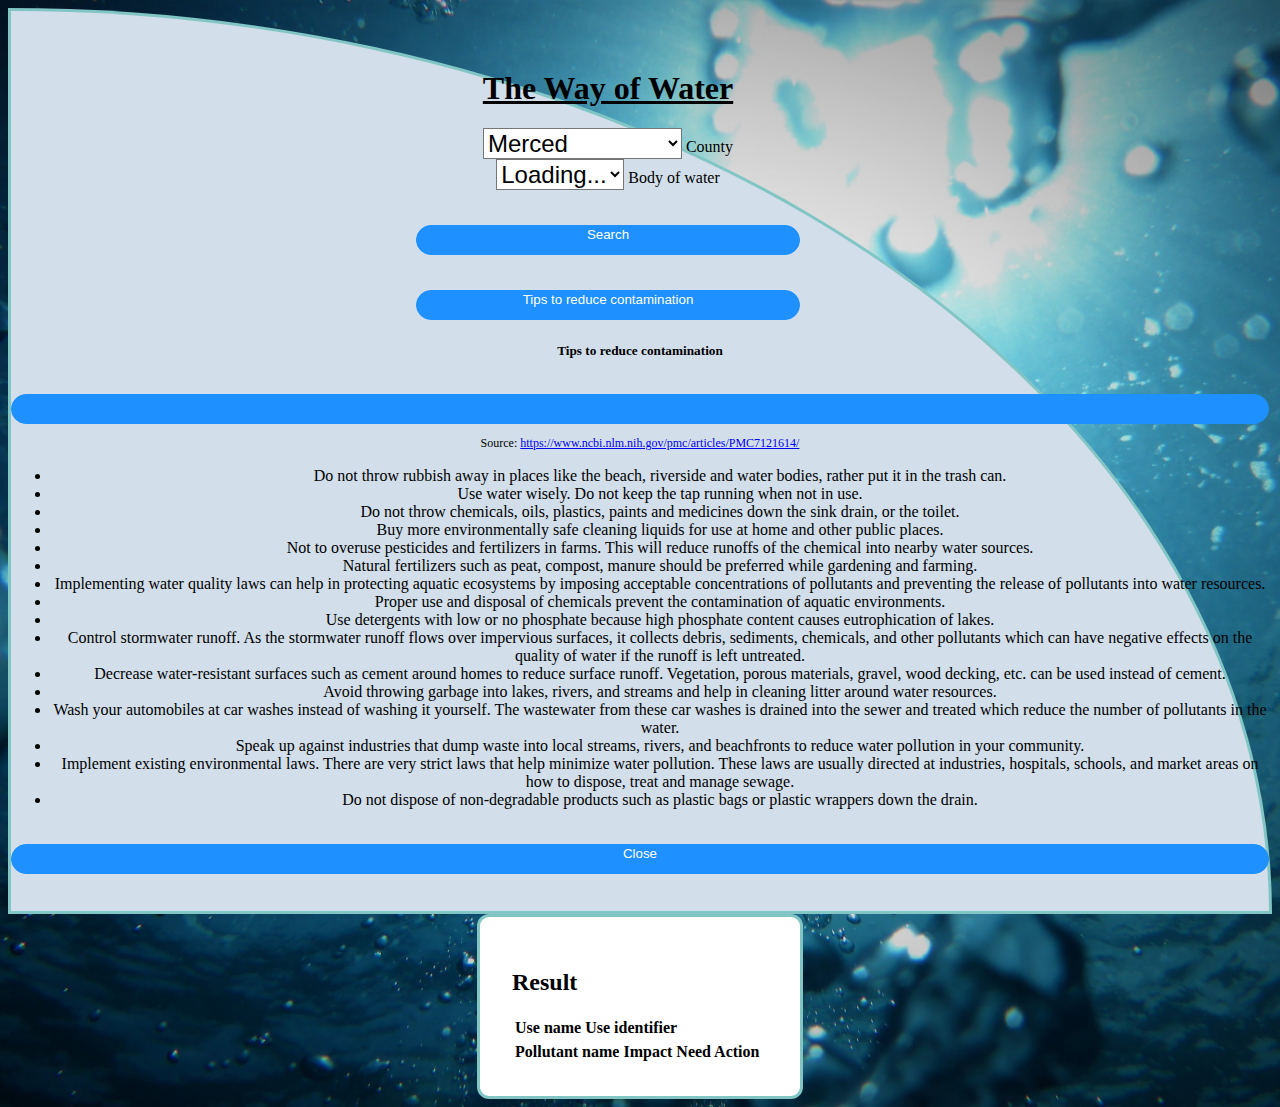
<file: frontend/index.html>
<!DOCTYPE html>
<html>
  <head>
    <title>The Way of Water</title>
    <meta charset="UTF-8" />
    <meta http-equiv="X-UA-Compatible" content="IE=edge" />
    <meta name="viewport" content="width=device-width, initial-scale=1.0" />
    <link
      href="https://cdn.jsdelivr.net/npm/bootstrap@5.0.0-beta3/dist/css/bootstrap.min.css"
      integrity="sha384-eOJMYsd53ii+scO/bJGFsiCZc+5NDVN2yr8+0RDqr0Ql0h+rP48ckxlpbzKgwra6"
      crossorigin="anonymous"
      rel="stylesheet"
    />
    <link rel="stylesheet" href="./style.css" />
  </head>
  <body>
    <div class="row">
      <div class="col">
        <form id="search-form">
          <h1 class="mb-4">
            <b>
              <u>The Way of Water</u>
            </b>
          </h1>
          <div class="row g-2">
            <div class="col-md">
              <div class="form-floating">
                <select
                  class="form-select"
                  id="county"
                  name="county"
                  autocomplete="off"
                  required
                >
                  <option selected>Merced</option>
                  <option>Alameda</option>
                  <option>Alpine</option>
                  <option>Amador</option>
                  <option>Butte</option>
                  <option>Calaveras</option>
                  <option>Colusa</option>
                  <option>Contra Costa</option>
                  <option>Del Norte</option>
                  <option>Fresno</option>
                  <option>Glenn</option>
                  <option>Humboldt</option>
                  <option>Imperial</option>
                  <option>Inyo</option>
                  <option>Kern</option>
                  <option>Kings</option>
                  <option>Lake</option>
                  <option>Lassen</option>
                  <option>Los Angeles</option>
                  <option>Madera</option>
                  <option>Marin</option>
                  <option>Mariposa</option>
                  <option>Mendocino</option>
                  <option>Modoc</option>
                  <option>Mono</option>
                  <option>Monterey</option>
                  <option>Napa</option>
                  <option>Nevada</option>
                  <option>Orange</option>
                  <option>Placer</option>
                  <option>Plumas</option>
                  <option>Riverside</option>
                  <option>Sacramento</option>
                  <option>San Benito</option>
                  <option>San Bernardino</option>
                  <option>San Deigo</option>
                  <option>San Francisco</option>
                  <option>San Joaguin</option>
                  <option>San Luis Obispo</option>
                  <option>San Mateo</option>
                  <option>Santa Barbara</option>
                  <option>Santa Clara</option>
                  <option>Santa Cruz</option>
                  <option>Shasta</option>
                  <option>Sierra</option>
                  <option>Siskiyou</option>
                  <option>Solano</option>
                  <option>Sonoma</option>
                  <option>Stanislaus</option>
                  <option>Sutter</option>
                  <option>Tehama</option>
                  <option>Trinity</option>
                  <option>Tulare</option>
                  <option>Tuolumne</option>
                  <option>Ventura</option>
                  <option>Yolo</option>
                  <option>Yuba</option>
                </select>
                <label for="county">County</label>
              </div>
            </div>
            <div class="col-md">
              <div class="form-floating">
                <select
                  class="form-select text-truncate"
                  id="body-of-water"
                  name="body"
                >
                  <option value="none">Loading...</option>
                </select>
                <label for="body-of-water">Body of water</label>
              </div>
            </div>
          </div>
          <button class="mt-4">Search</button>
          <button
            type="button"
            class="mt-2"
            data-bs-toggle="modal"
            data-bs-target="#tips-modal"
          >
            Tips to reduce contamination
          </button>
        </form>
        <div class="modal" tabindex="-1" id="tips-modal">
          <div
            class="modal-dialog modal-dialog-centered modal-dialog-scrollable"
          >
            <div class="modal-content">
              <div class="modal-header">
                <h5 class="modal-title">Tips to reduce contamination</h5>
                <button
                  type="button"
                  class="btn-close"
                  data-bs-dismiss="modal"
                  aria-label="Close"
                ></button>
              </div>
              <div class="modal-body">
                <p class="text-start" style="font-size: 0.75rem">
                  Source:
                  <a
                    href="https://www.ncbi.nlm.nih.gov/pmc/articles/PMC7121614/"
                    >https://www.ncbi.nlm.nih.gov/pmc/articles/PMC7121614/</a
                  >
                </p>
                <ul class="list-group">
                  <li class="list-group-item">
                    Do not throw rubbish away in places like the beach,
                    riverside and water bodies, rather put it in the trash can.
                  </li>
                  <li class="list-group-item">
                    Use water wisely. Do not keep the tap running when not in
                    use.
                  </li>
                  <li class="list-group-item">
                    Do not throw chemicals, oils, plastics, paints and medicines
                    down the sink drain, or the toilet.
                  </li>
                  <li class="list-group-item">
                    Buy more environmentally safe cleaning liquids for use at
                    home and other public places.
                  </li>
                  <li class="list-group-item">
                    Not to overuse pesticides and fertilizers in farms. This
                    will reduce runoffs of the chemical into nearby water
                    sources.
                  </li>
                  <li class="list-group-item">
                    Natural fertilizers such as peat, compost, manure should be
                    preferred while gardening and farming.
                  </li>
                  <li class="list-group-item">
                    Implementing water quality laws can help in protecting
                    aquatic ecosystems by imposing acceptable concentrations of
                    pollutants and preventing the release of pollutants into
                    water resources.
                  </li>
                  <li class="list-group-item">
                    Proper use and disposal of chemicals prevent the
                    contamination of aquatic environments.
                  </li>
                  <li class="list-group-item">
                    Use detergents with low or no phosphate because high
                    phosphate content causes eutrophication of lakes.
                  </li>
                  <li class="list-group-item">
                    Control stormwater runoff. As the stormwater runoff flows
                    over impervious surfaces, it collects debris, sediments,
                    chemicals, and other pollutants which can have negative
                    effects on the quality of water if the runoff is left
                    untreated.
                  </li>
                  <li class="list-group-item">
                    Decrease water-resistant surfaces such as cement around
                    homes to reduce surface runoff. Vegetation, porous
                    materials, gravel, wood decking, etc. can be used instead of
                    cement.
                  </li>
                  <li class="list-group-item">
                    Avoid throwing garbage into lakes, rivers, and streams and
                    help in cleaning litter around water resources.
                  </li>
                  <li class="list-group-item">
                    Wash your automobiles at car washes instead of washing it
                    yourself. The wastewater from these car washes is drained
                    into the sewer and treated which reduce the number of
                    pollutants in the water.
                  </li>
                  <li class="list-group-item">
                    Speak up against industries that dump waste into local
                    streams, rivers, and beachfronts to reduce water pollution
                    in your community.
                  </li>
                  <li class="list-group-item">
                    Implement existing environmental laws. There are very strict
                    laws that help minimize water pollution. These laws are
                    usually directed at industries, hospitals, schools, and
                    market areas on how to dispose, treat and manage sewage.
                  </li>
                  <li class="list-group-item">
                    Do not dispose of non-degradable products such as plastic
                    bags or plastic wrappers down the drain.
                  </li>
                </ul>
              </div>
              <div class="modal-footer">
                <button
                  type="button"
                  class="btn btn-secondary d-flex align-items-center"
                  data-bs-dismiss="modal"
                >
                  Close
                </button>
              </div>
            </div>
          </div>
        </div>
      </div>
      <div class="col">
        <div class="invisible" id="result-container">
          <h2 class="mb-4">Result</h2>
          <div class="result-table-wrapper">
            <table class="table mb-4">
              <thead>
                <tr>
                  <th scope="col">Use name</th>
                  <th scope="col">Use identifier</th>
                </tr>
              </thead>
              <tbody id="units-table-body"></tbody>
            </table>
            <table class="table">
              <thead>
                <tr>
                  <th scope="col">Pollutant name</th>
                  <th scope="col">Impact</th>
                  <th scope="col">Need Action</th>
                </tr>
              </thead>
              <tbody id="pollutants-table-body"></tbody>
            </table>
          </div>
        </div>
      </div>
    </div>
    <script
      src="https://cdn.jsdelivr.net/npm/bootstrap@5.3.2/dist/js/bootstrap.bundle.min.js"
      integrity="sha384-C6RzsynM9kWDrMNeT87bh95OGNyZPhcTNXj1NW7RuBCsyN/o0jlpcV8Qyq46cDfL"
      crossorigin="anonymous"
    ></script>
    <script src="./main.js"></script>
  </body>
</html>
</file>
<file: frontend/style.css>
body {
  background-image: url('./background.jpg');
  background-repeat: no-repeat;
  background-position: center;
  background-size: cover;
  min-height: 100vh;
  overflow-x: hidden;
}

.col:first-child {
  height: 100vh;
  display: flex;
  text-align: center;
  flex-direction: column;
  justify-content: center;
  align-items: center;
}

.col:nth-child(2) {
  display: flex;
  align-items: center;
  justify-content: center;
}

#result-container {
  border: 3px rgb(129, 197, 197) solid;
  background-color: white;
  padding: 2rem;
  border-radius: 0.75rem;
  min-width: 16rem;
}

.result-table-wrapper {
  overflow: auto;
  max-height: 75vh;
}

form {
  width: 100%;
  max-width: 24rem;
  display: flex;
  flex-direction: column;
  padding: 0 2rem;
}

@media only screen and (min-width: 768px) {
  form {
    margin-right: 4rem;
    padding: 0;
  }
  .col:first-child {
    background-color: rgb(210, 222, 234);
    border-top-right-radius: 100%;
    border: 3px rgb(129, 197, 197) solid;
  }
}

select {
  background-color: white;
  font-size: 1.5rem;
}

select:hover {
  background-color: lightgray;
}

#water {
  height: 100vh;
  width: 100%;
  background-position: center;
}

button {
  display: flex;
  width: 100%;
  justify-content: center;
  height: 30px;
  border: 1px solid dodgerblue;
  border-radius: 25px;
  background-color: dodgerblue;
  color: white;
  margin-top: 35px;
}

button:hover {
  background-color: rgb(31, 61, 118);
}

code {
  text-align: left;
}
</file>
